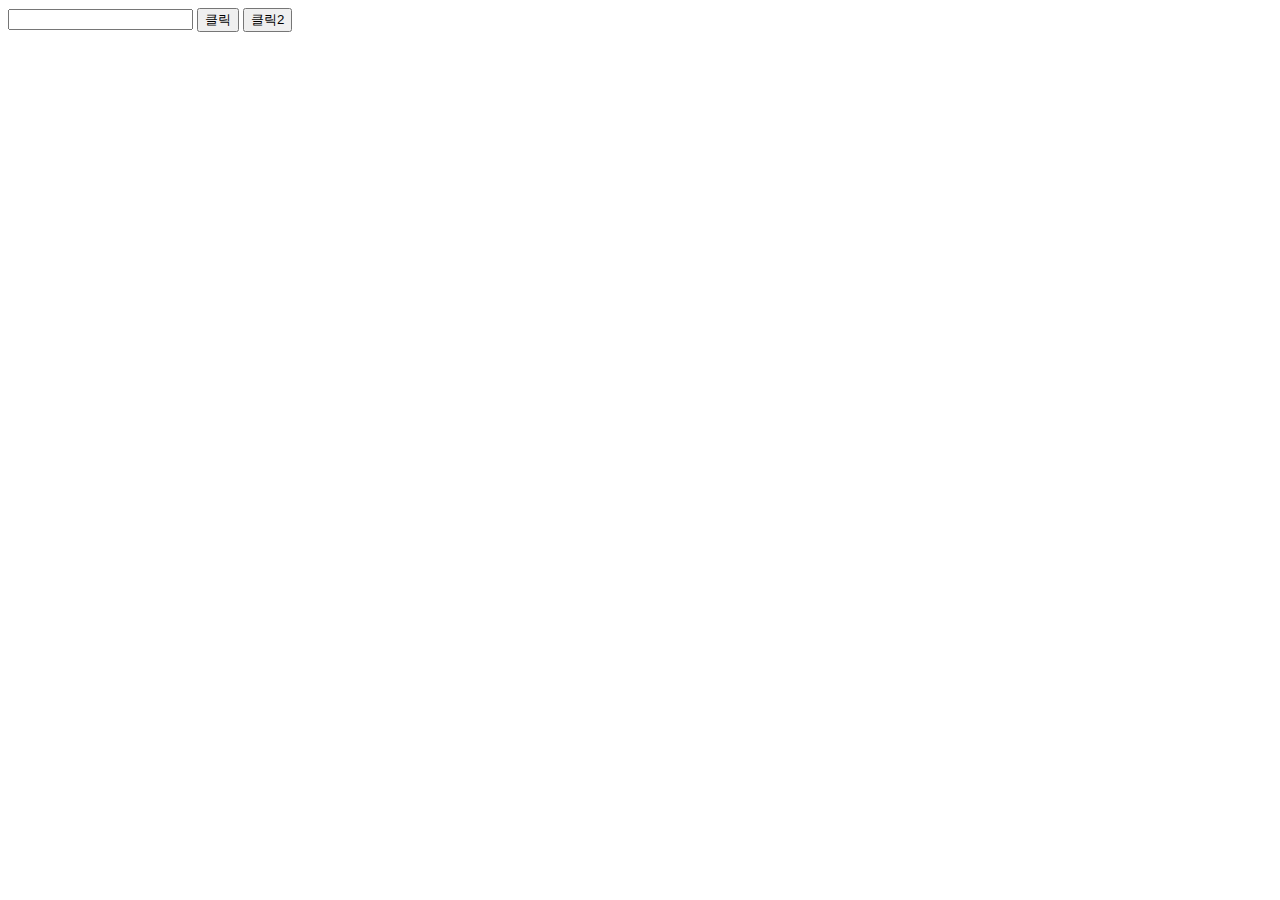
<file: problem.html>
<!DOCTYPE html>
<html lang="en">
<head>
    <meta charset="UTF-8">
    <meta name="viewport" content="width=device-width, initial-scale=1.0">
    <title>Document</title>
</head>
<body>
    <input type="text" id="aaa"/>
    <button id="btn">클릭</button>
    <button>클릭2</button>
    <script>
        const button = document.querySelector('button');
        button.addEventListener('click', ()=> {
            // alert('버튼이 클릭되었습니다.');
            // const vv = document.querySelector('#aaa');
            const vv = document.getElementById('aaa');
            console.log(vv.value);
        });

    </script>
</body>
</html>
</file>
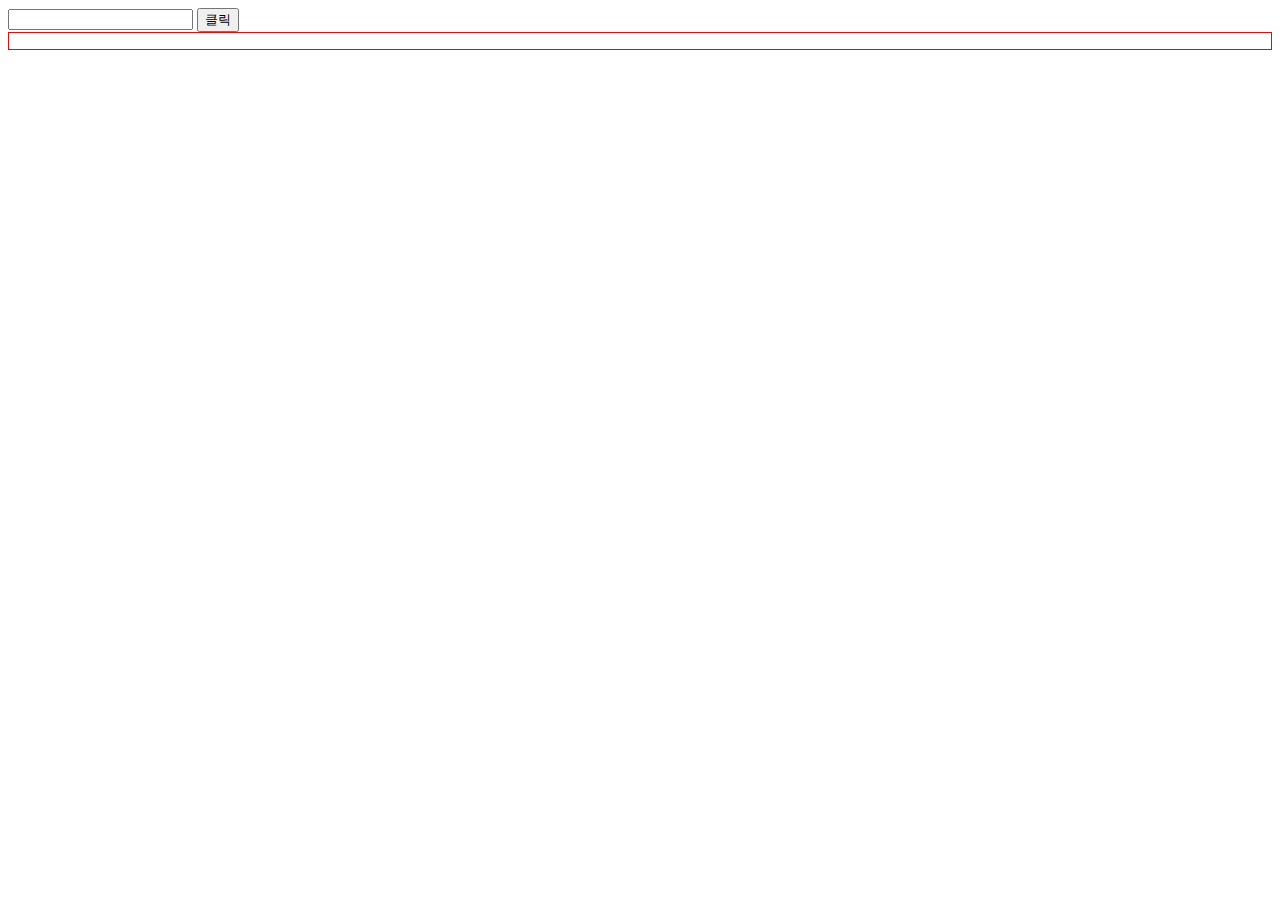
<file: problem3.html>
<!DOCTYPE html>
<html lang="en">
<head>
    <meta charset="UTF-8">
    <meta name="viewport" content="width=device-width, initial-scale=1.0">
    <title>Document</title>
    <link rel="stylesheet" href="style.css">
</head>
<body>
    <input type="text" id="aaa"/>
    <button id="btn">클릭</button>

    <div id="bbb"></p>
    <script>
        const button = document.querySelector('#btn');
        button.addEventListener('click', ()=> {
            // alert('버튼이 클릭되었습니다.');
            // const vv = document.querySelector('#aaa');
            const vv = document.getElementById('aaa');
            console.log(vv.value);
            const div = document.getElementById('bbb');
            const div2 = document.createElement('div');
            const p = document.createElement('p');
            const button = document.createElement('button');
            button.textContent = '삭제';
            button.addEventListener('click', () => {
                div.removeChild(div2);
            });
            p.textContent = vv.value;
            vv.value= "";
            div.appendChild(p);
            div.appendChild(button);
            div.appendChild(div2);
        });

    </script>
</body>
</html>
</file>
<file: style.css>
@charset "utf-8";

div{
    border: 1px solid red;
   
}
</file>
